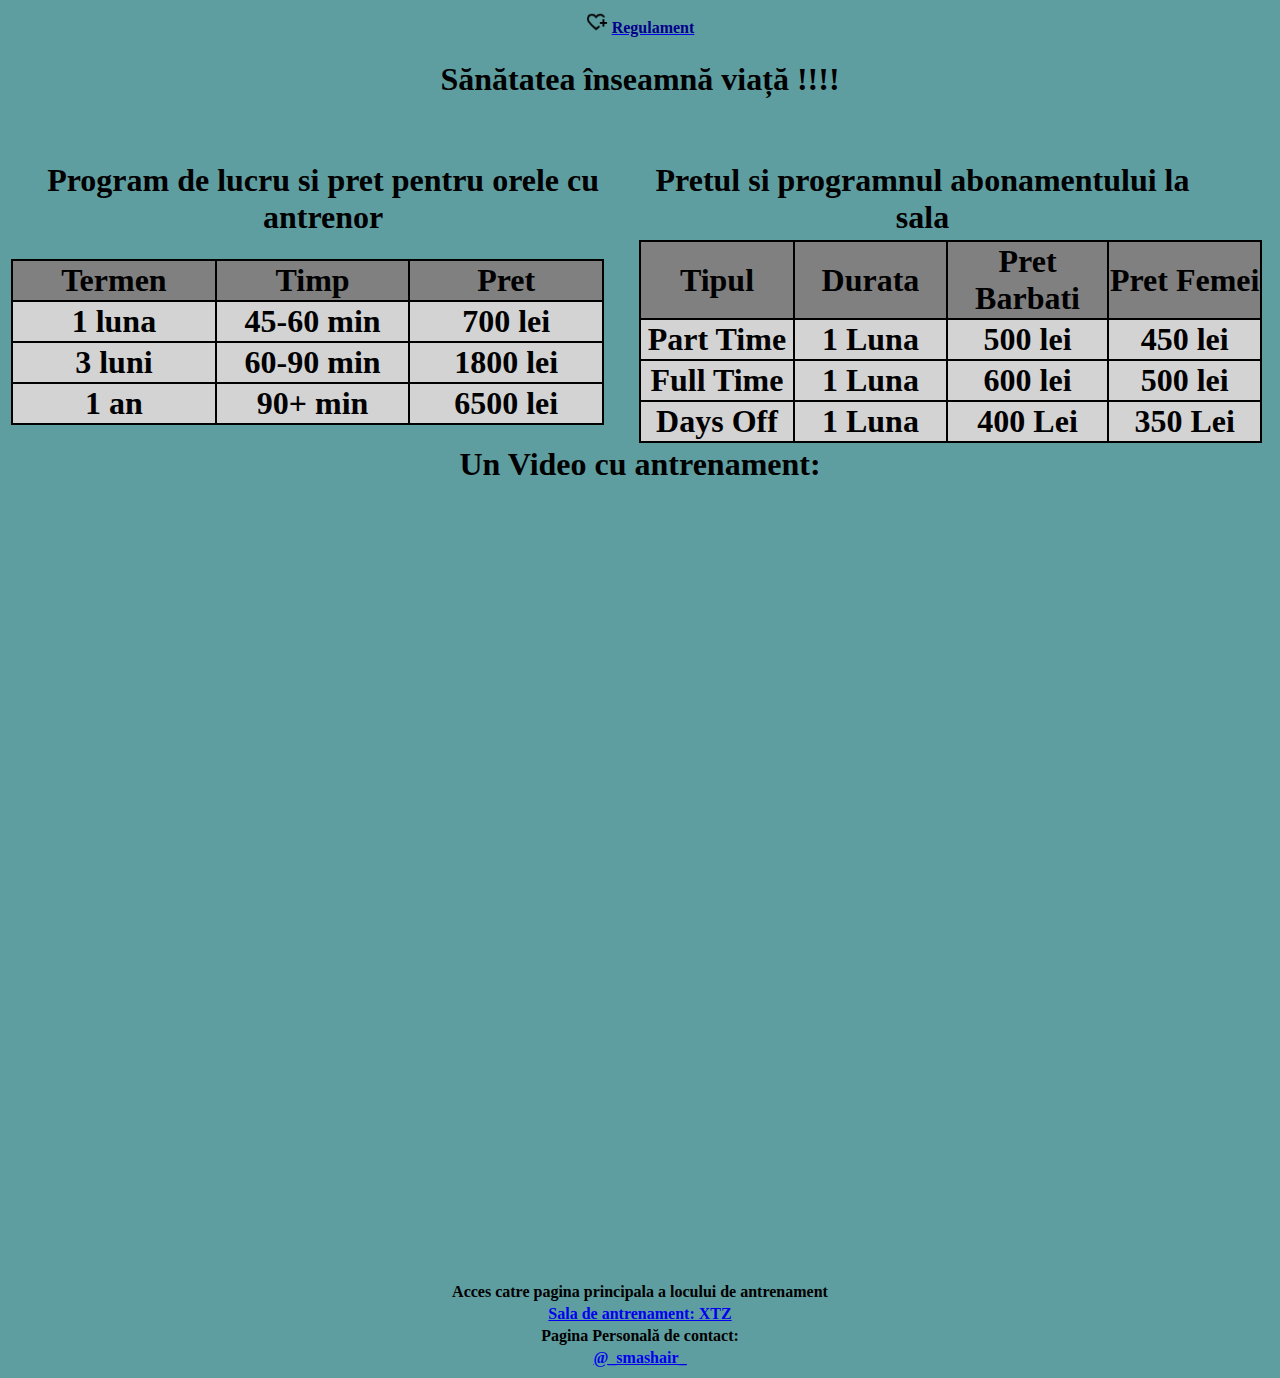
<file: index.html>
<!DOCTYPE html>
<html lang="en">
<head>
    <meta charset="UTF-8">
    <meta name="viewport" content="width=device-width, initial-scale=1.0">
    <title>Pagina_principala</title>
</head>

<body bgcolor="#5F9EA0" >
    <table align="center"> <tr> <th width="200"> <img height="22" src="../imagini/heart_plus_FILL0_wght400_GRAD0_opsz24.png" > 
       
            
                    <a href="https://xtz.md/wp-content/themes/xtz/images/regulament.pdf" target="_blank"> <font color="darkblue"> Regulament </font> </a> </th> </tr> </table border="1">
    <h1 align="center"> Sănătatea înseamnă viață !!!!</h1>
   
<br>
<h1 align="center" > 
    <table width="95%">
        <tr align="center">
            <th >Program de lucru si pret pentru orele cu antrenor</th>
            <th > Pretul si programnul abonamentului la sala </th>
        </tr>
        <tr> 
            <th> 
                <table width="95%" bgcolor="black">
                    <tr align="center" bgcolor="grey">
                        <th width="100">Termen</th>
                        <th width="100">Timp</th>
                        <th width="100">Pret</th>
                    </tr>
                    <tr bgcolor="lightgrey">
                        <td>1 luna</td>
                        <td>45-60 min</td>
                        <td>700 lei</td>
                    </tr>
                    <tr bgcolor="lightgrey">
                        <td>3 luni</td>
                        <td>60-90 min</td>
                        <td>1800 lei</td>
                    </tr>
                    <tr bgcolor="lightgrey"> 
                        <td>1 an</td>
                        <td>90+ min</td>
                        <td>6500 lei</td>
                    </tr>
                </table>
            </th>
            <th>
                <table width="110%" bgcolor="black">
                <tr align="center" bgcolor="grey">
                    <th width="100">Tipul</th>
                    <th width="100">Durata</th>
                    <th width="100">Pret Barbati</th>
                    <th width="100">Pret Femei</th>
                </tr>
                <tr bgcolor="lightgrey">
                    <td>Part Time</td>
                    <td>1 Luna</td>
                    <td>500 lei</td>
                    <td>450 lei</td>
                </tr>
                <tr bgcolor="lightgrey">
                    <td>Full Time </td>
                    <td>1 Luna</td>
                    <td>600 lei</td>
                    <td>500 lei</td>
                </tr>
                <tr bgcolor="lightgrey"> 
                    <td>Days Off </td>
                    <td>1 Luna</td>
                    <td>400 Lei</td>
                    <td>350 Lei</td>
                </tr>
                
            </table></th>
        </tr>
        <table width="110%"> 
            <tr>Un Video cu antrenament:
                <td> </td>
                        
            </tr>
            
           

        
            
        </table>
        
        

    
   
</table>
    
        
    
</h1>

</body>
<table width="100%">
    <tr>
        <th> Acces catre pagina principala a locului de antrenament

        </th></tr>
    <tr>
        <th>
    <a href="https://xtz.md/?gad_source=1&gclid=CjwKCAjwtqmwBhBVEiwAL-WAYUftzJMc1ip6J5Uxd7vz1gxZYf0r7xWcfIY91edj-uwe63a8LGbRUxo" target="_blank">Sala de antrenament: XTZ</a></th>
    </tr>
    <tr>
        <th> Pagina Personală de contact:</th>
    </tr> 
    
        <h1 align="right"> <tr> <iframe width="50%" height="315" src="https://www.youtube.com/embed/eMjyvIQbn9M?si=NVxmW3W9UI2ND7NE" title="YouTube video player" frameborder="0" allow="accelerometer; autoplay; clipboard-write; encrypted-media; gyroscope; picture-in-picture; web-share" referrerpolicy="strict-origin-when-cross-origin" allowfullscreen></iframe>
            <iframe width="50%" height="315" src="https://www.youtube.com/embed/VAZSnmwD8ws?si=MgkuuP_2ATeMZzPf" title="YouTube video player" frameborder="0" allow="accelerometer; autoplay; clipboard-write; encrypted-media; gyroscope; picture-in-picture; web-share" referrerpolicy="strict-origin-when-cross-origin" allowfullscreen></iframe> 
            <iframe  align="right" width= "100% " src="https://www.google.com/maps/embed?pb=!1m18!1m12!1m3!1d2719.1320861277236!2d28.770009776361!3d47.03763887114335!2m3!1f0!2f0!3f0!3m2!1i1024!2i768!4f13.1!3m3!1m2!1s0x40c97d2122f62d99%3A0xf9efcefec9388fc0!2sXTZ%20Fitness%20Buiucani!5e0!3m2!1sen!2s!4v1713776124999!5m2!1sen!2s" width="600" height="450" style="border:0;" allowfullscreen="" loading="lazy" referrerpolicy="no-referrer-when-downgrade"></iframe></h1>

        <th> 
            
<a href="https://www.instagram.com/_smashair_?igsh=bDNzaWF0eGh1cWVy&utm_source=qr" target="_blank">@_smashair_</a></th>
    </tr>
    </table>

    
</body>
</html>
</file>
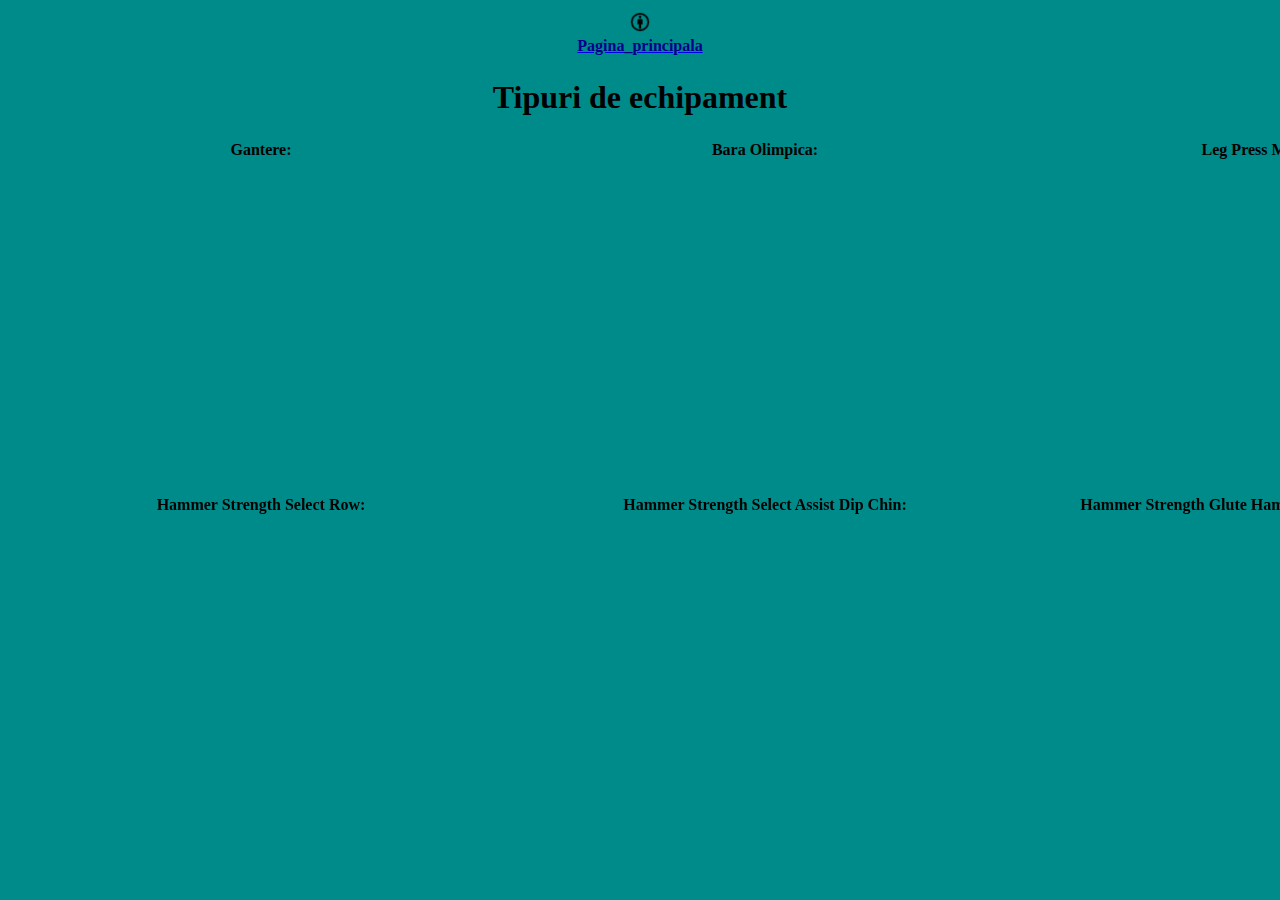
<file: pagini/da.html>
<!DOCTYPE html>
<html lang="en">
<head>
    <meta charset="UTF-8">
    <meta name="viewport" content="width=device-width, initial-scale=1.0">
    <title>Document</title>
</head>
<body bgcolor="darkcyan"> 
    <table align="center"> <tr> <th width="130"> <img height="22" src="../imagini/attribution_FILL0_wght400_GRAD0_opsz24.png" > 
        <a href="principal.html"> <font color="darkblue">  Pagina_principala</font> </a> </th> 
                     </th> </tr> </table border="1">
    <h1 align="center" > Tipuri de echipament</h1>
    <table width="95%" align="center">
        <tr>
            <th> Gantere:
                <h1> <iframe width="500" height="280" src="https://www.youtube.com/embed/aOZkx3_jg1g?si=ADLJ1iiaavg_ArCI" title="YouTube video player" frameborder="0" allow="accelerometer; autoplay; clipboard-write; encrypted-media; gyroscope; picture-in-picture; web-share" referrerpolicy="strict-origin-when-cross-origin" allowfullscreen></iframe> </h1>
            </th>
            <th>Bara Olimpica:
                <h1> <iframe width="500" height="280" src="https://www.youtube.com/embed/jeWGsu0Qk10?si=9N4qTWrW3fKejR8L" title="YouTube video player" frameborder="0" allow="accelerometer; autoplay; clipboard-write; encrypted-media; gyroscope; picture-in-picture; web-share" referrerpolicy="strict-origin-when-cross-origin" allowfullscreen></iframe> </h1>
            </th>
            <th>Leg Press Machine:
                <h1> <iframe width="500" height="280" src="https://www.youtube.com/embed/VFk3RzndUEc?si=V6zYijKgap8jatM1" title="YouTube video player" frameborder="0" allow="accelerometer; autoplay; clipboard-write; encrypted-media; gyroscope; picture-in-picture; web-share" referrerpolicy="strict-origin-when-cross-origin" allowfullscreen></iframe> </h1>
            </th>
            <th>Leg Extencion:
                <h1> <iframe width="500" height="280" src="https://www.youtube.com/embed/MpEydcQ1oDw?si=gQyzvTDSl_-fZwMN" title="YouTube video player" frameborder="0" allow="accelerometer; autoplay; clipboard-write; encrypted-media; gyroscope; picture-in-picture; web-share" referrerpolicy="strict-origin-when-cross-origin" allowfullscreen></iframe> </h1>
            </th>
        </tr>
        <tr>
            <th>Hammer Strength Select Row:
                <h1> <iframe width="500" height="280" src="https://www.youtube.com/embed/0GU9_kT6tBY?si=KHOijeFm9Tmn3uWq" title="YouTube video player" frameborder="0" allow="accelerometer; autoplay; clipboard-write; encrypted-media; gyroscope; picture-in-picture; web-share" referrerpolicy="strict-origin-when-cross-origin" allowfullscreen></iframe> </h1>
            </th>
            <th>Hammer Strength Select Assist Dip Chin:
                <h1> <iframe width="500" height="280" src="https://www.youtube.com/embed/edZjGVxIINo?si=nCp8FP-iu5RGpk01" title="YouTube video player" frameborder="0" allow="accelerometer; autoplay; clipboard-write; encrypted-media; gyroscope; picture-in-picture; web-share" referrerpolicy="strict-origin-when-cross-origin" allowfullscreen></iframe> </h1>
            </th>
            <th>Hammer Strength Glute Ham / Reverse Hyper Combo:
                <h1> <iframe width="500" height="280" src="https://www.youtube.com/embed/MIX6uxMmMn4?si=424y0JEThocTA6g3" title="YouTube video player" frameborder="0" allow="accelerometer; autoplay; clipboard-write; encrypted-media; gyroscope; picture-in-picture; web-share" referrerpolicy="strict-origin-when-cross-origin" allowfullscreen></iframe> </h1>
            </th>
            <th>SEATED MACHINE PULLOVER: 
                <h1> <iframe width="500" height="285" src="https://www.youtube.com/embed/SBBMysrSGSI?si=r2WmUDSgdOIg30-f" title="YouTube video player" frameborder="0" allow="accelerometer; autoplay; clipboard-write; encrypted-media; gyroscope; picture-in-picture; web-share" referrerpolicy="strict-origin-when-cross-origin" allowfullscreen></iframe> </h1>
            </th>
        </tr>















        
    </table>
   
</body>
</html>
</file>
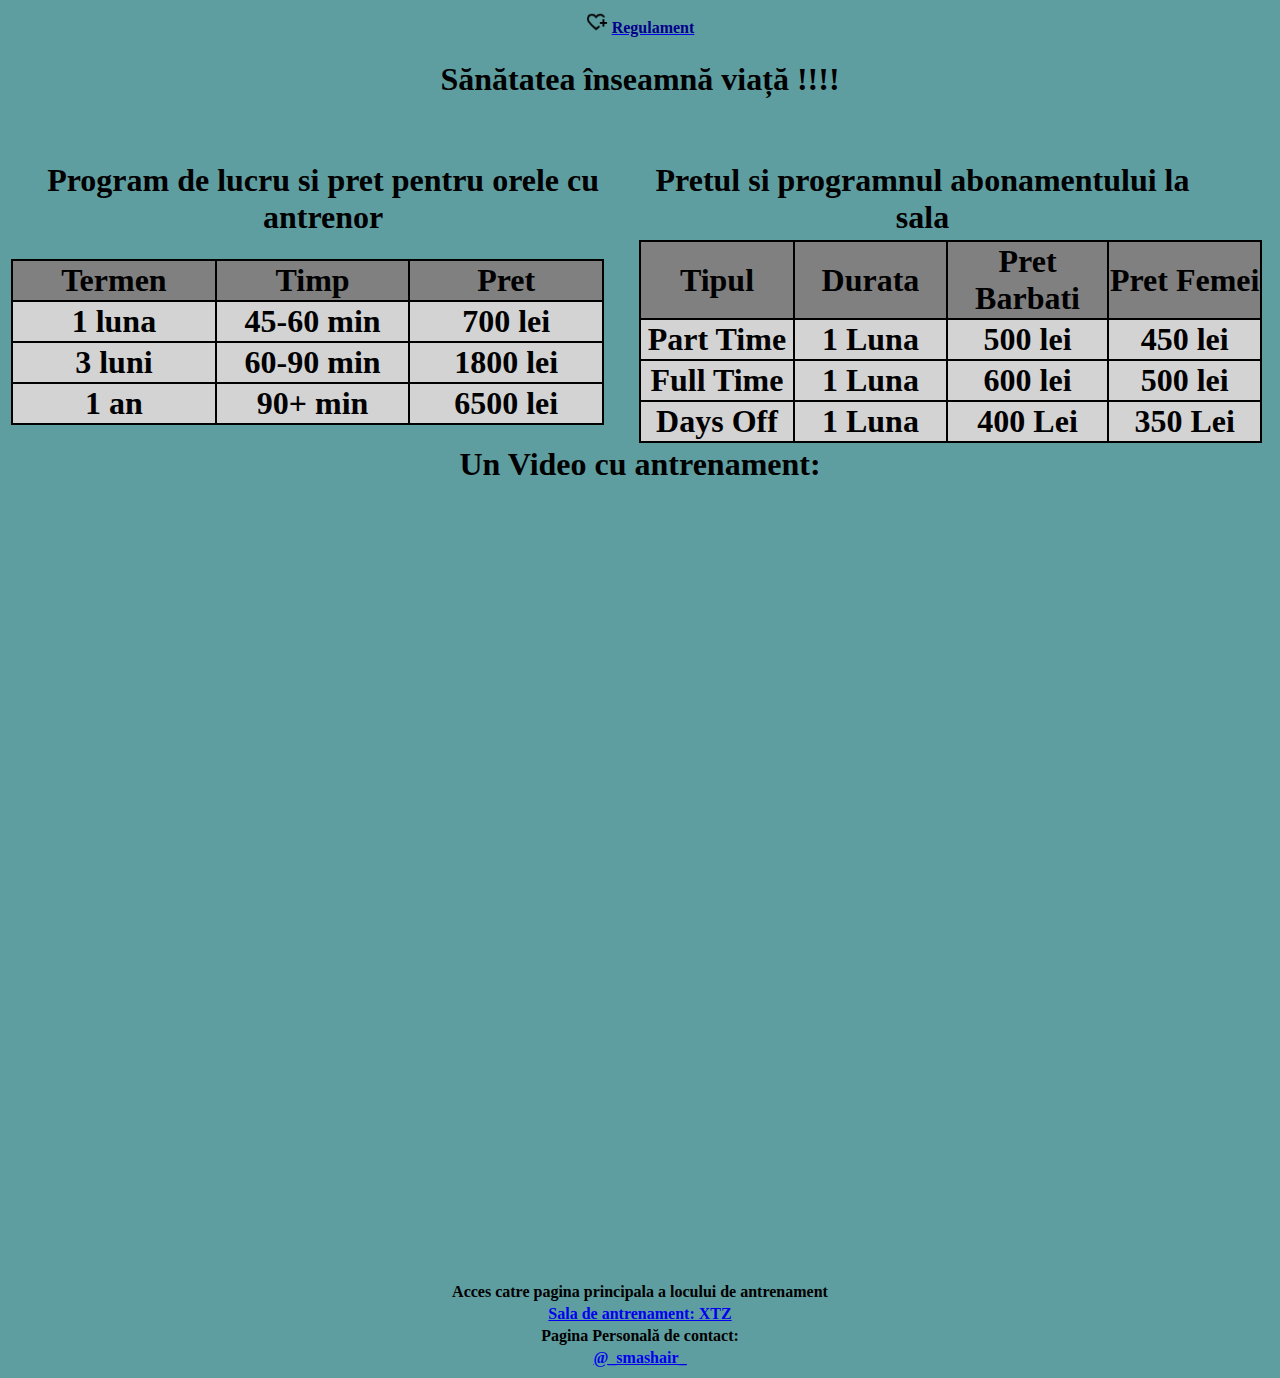
<file: pagini/principal.html>
<!DOCTYPE html>
<html lang="en">
<head>
    <meta charset="UTF-8">
    <meta name="viewport" content="width=device-width, initial-scale=1.0">
    <title>Pagina_principala</title>
</head>

<body bgcolor="#5F9EA0" >
    <table align="center"> <tr> <th width="200"> <img height="22" src="../imagini/heart_plus_FILL0_wght400_GRAD0_opsz24.png" > 
        
            
                    <a href="https://xtz.md/wp-content/themes/xtz/images/regulament.pdf" target="_blank"> <font color="darkblue"> Regulament </font> </a> </th> </tr> </table border="1">
    <h1 align="center"> Sănătatea înseamnă viață !!!!</h1>
   
<br>
<h1 align="center" > 
    <table width="95%">
        <tr align="center">
            <th >Program de lucru si pret pentru orele cu antrenor</th>
            <th > Pretul si programnul abonamentului la sala </th>
        </tr>
        <tr> 
            <th> 
                <table width="95%" bgcolor="black">
                    <tr align="center" bgcolor="grey">
                        <th width="100">Termen</th>
                        <th width="100">Timp</th>
                        <th width="100">Pret</th>
                    </tr>
                    <tr bgcolor="lightgrey">
                        <td>1 luna</td>
                        <td>45-60 min</td>
                        <td>700 lei</td>
                    </tr>
                    <tr bgcolor="lightgrey">
                        <td>3 luni</td>
                        <td>60-90 min</td>
                        <td>1800 lei</td>
                    </tr>
                    <tr bgcolor="lightgrey"> 
                        <td>1 an</td>
                        <td>90+ min</td>
                        <td>6500 lei</td>
                    </tr>
                </table>
            </th>
            <th>
                <table width="110%" bgcolor="black">
                <tr align="center" bgcolor="grey">
                    <th width="100">Tipul</th>
                    <th width="100">Durata</th>
                    <th width="100">Pret Barbati</th>
                    <th width="100">Pret Femei</th>
                </tr>
                <tr bgcolor="lightgrey">
                    <td>Part Time</td>
                    <td>1 Luna</td>
                    <td>500 lei</td>
                    <td>450 lei</td>
                </tr>
                <tr bgcolor="lightgrey">
                    <td>Full Time </td>
                    <td>1 Luna</td>
                    <td>600 lei</td>
                    <td>500 lei</td>
                </tr>
                <tr bgcolor="lightgrey"> 
                    <td>Days Off </td>
                    <td>1 Luna</td>
                    <td>400 Lei</td>
                    <td>350 Lei</td>
                </tr>
                
            </table></th>
        </tr>
        <table width="110%"> 
            <tr>Un Video cu antrenament:
                <td> </td>
                        
            </tr>
            
           

        
            
        </table>
        
        

    
   
</table>
    
        
    
</h1>

</body>
<table width="100%">
    <tr>
        <th> Acces catre pagina principala a locului de antrenament

        </th></tr>
    <tr>
        <th>
    <a href="https://xtz.md/?gad_source=1&gclid=CjwKCAjwtqmwBhBVEiwAL-WAYUftzJMc1ip6J5Uxd7vz1gxZYf0r7xWcfIY91edj-uwe63a8LGbRUxo" target="_blank">Sala de antrenament: XTZ</a></th>
    </tr>
    <tr>
        <th> Pagina Personală de contact:</th>
    </tr> 
    
        <h1 align="right"> <tr> <iframe width="50%" height="315" src="https://www.youtube.com/embed/eMjyvIQbn9M?si=NVxmW3W9UI2ND7NE" title="YouTube video player" frameborder="0" allow="accelerometer; autoplay; clipboard-write; encrypted-media; gyroscope; picture-in-picture; web-share" referrerpolicy="strict-origin-when-cross-origin" allowfullscreen></iframe>
            <iframe width="50%" height="315" src="https://www.youtube.com/embed/VAZSnmwD8ws?si=MgkuuP_2ATeMZzPf" title="YouTube video player" frameborder="0" allow="accelerometer; autoplay; clipboard-write; encrypted-media; gyroscope; picture-in-picture; web-share" referrerpolicy="strict-origin-when-cross-origin" allowfullscreen></iframe> 
            <iframe  align="right" width= "100% " src="https://www.google.com/maps/embed?pb=!1m18!1m12!1m3!1d2719.1320861277236!2d28.770009776361!3d47.03763887114335!2m3!1f0!2f0!3f0!3m2!1i1024!2i768!4f13.1!3m3!1m2!1s0x40c97d2122f62d99%3A0xf9efcefec9388fc0!2sXTZ%20Fitness%20Buiucani!5e0!3m2!1sen!2s!4v1713776124999!5m2!1sen!2s" width="600" height="450" style="border:0;" allowfullscreen="" loading="lazy" referrerpolicy="no-referrer-when-downgrade"></iframe></h1>

        <th> 
            
<a href="https://www.instagram.com/_smashair_?igsh=bDNzaWF0eGh1cWVy&utm_source=qr" target="_blank">@_smashair_</a></th>
    </tr>
    </table>

    
</body>
</html>
</file>
